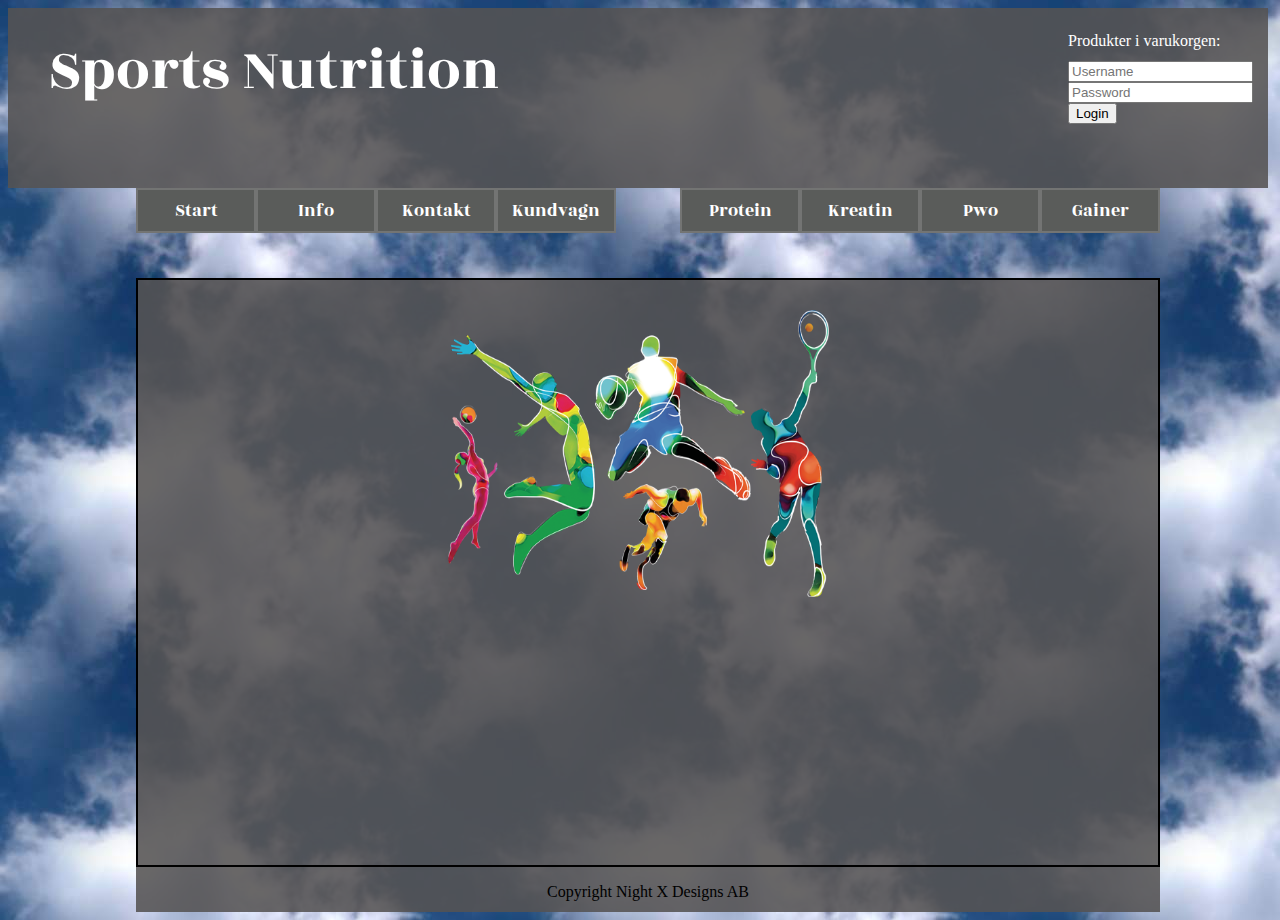
<file: index.html>
<!doctype html>
<html lang="en">
  <head>
    <meta charset="utf-8" />
    <title>Sports-nutrition</title>
    <meta name="viewport" content="width=device-width, initial-scale=1, shrink-to-fit=no" />
    <script src="https://ajax.googleapis.com/ajax/libs/jquery/3.2.1/jquery.min.js"></script>
    <link href="https://fonts.googleapis.com/css?family=Rozha+One" rel="stylesheet" />
    <link rel="stylesheet" type="text/css" href="style.css" />   
</head>
  <body>
    <div class="container">
        <div class="header">
            <div class="headerlogo">
                Sports Nutrition
            </div>
            <div id="loginAndSum">    
                <div class="headerproductscountdiv">Produkter i varukorgen: <a href="#" id="produkterIHeader" onclick='visaCart()'></a></div>
                <div class="headerlogin">
                    <form class="login">
                        <input class="usrnm" type="text" placeholder="Username" /><br/>
                        <input class="pswrd" type="password" placeholder="Password" /><br/>
                        <button type="submit">Login</button>
                    </form>
                </div>
                <div class="memberlogin">
                    <button class="logout">Log out</button>
                </div>    
            </div>
        </div>
        
        <div class="meny">
            <div class="restenMeny"></div>
            <div class="produktMeny"></div>
            <div class="mobilproducts">
                <div class="mobilproductsmenu"></div>
                <div class="mobilProductsSubmenu"></div>
            </div>
        </div>
        
        
        <div class="undermeny"></div>
        
        <div class="main"></div>
        
        <div class="footer">
            <p>Copyright Night X Designs AB</p>
        </div>
    </div>

    <script src="script.js"></script>
    </body>
</html>
</file>
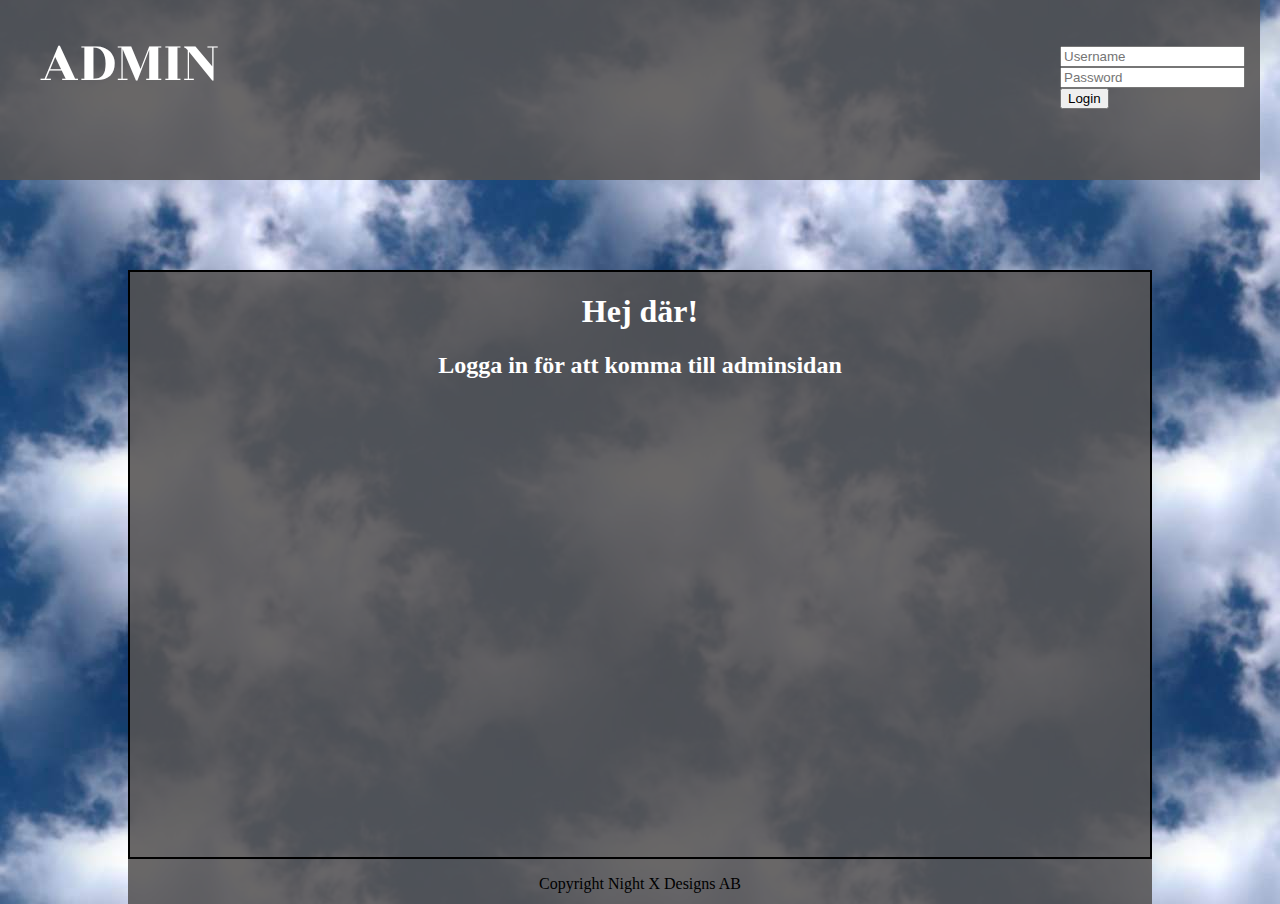
<file: admin.html>
<!doctype html>
<html lang="en">
  <head>
    <meta charset="utf-8" />
    <title>Sports-nutrition</title>
    <meta name="viewport" content="width=device-width, initial-scale=1, shrink-to-fit=no" />
    <script src="https://ajax.googleapis.com/ajax/libs/jquery/3.2.1/jquery.min.js"></script>
    <link href="https://fonts.googleapis.com/css?family=Rozha+One" rel="stylesheet" />
    <link rel="stylesheet" type="text/css" href="admin.css" />   
</head>
    <body>
        <div class="container">
        <div class="header">
            <div class="headerlogo">
                ADMIN
            </div>
            <div id="loginAndSum">  
            </br></br>  
                <div class="headerlogin">
                    <form class="login">
                        <input class="usrnm" type="text" placeholder="Username" /><br/>
                        <input class="pswrd" type="password" placeholder="Password" /><br/>
                        <button type="submit">Login</button>
                    </form>
                </div>
                <div class="memberlogin">
                    <button class="logout">Log out</button>
                </div>    
            </div>
        </div>
        
        <div class="meny"></div>
    
        <div class="main"></div>
        
        <div class="footer">
            <p>Copyright Night X Designs AB</p>
        </div>
     </div>

        <script src="admin.js"></script>
    </body>
</html>
</file>
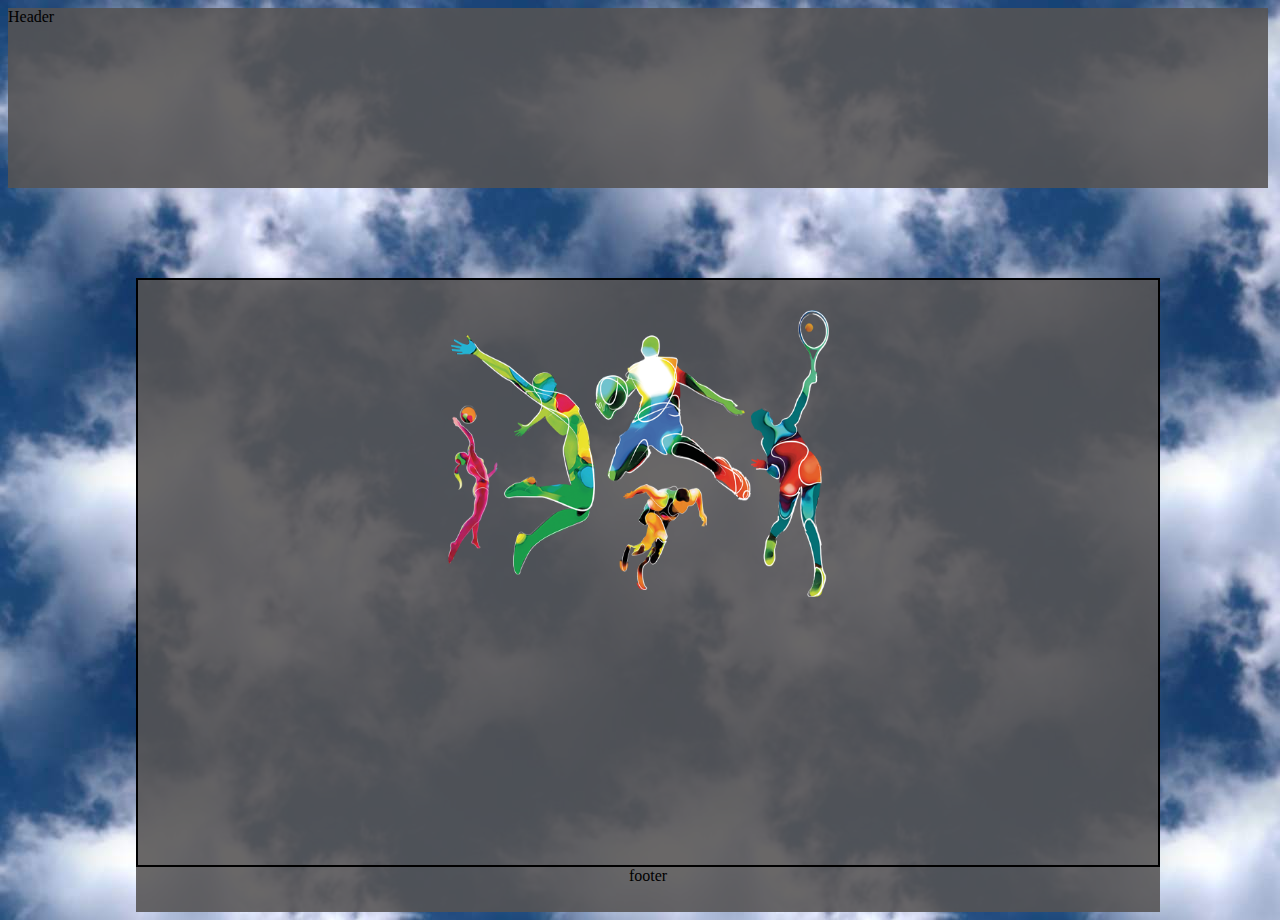
<file: kontakt.html>
<!doctype html>
<html lang="en">
  <head>
    <title>Hello, world!</title>
    <!-- Required meta tags -->
    <meta charset="utf-8">
    <meta name="viewport" content="width=device-width, initial-scale=1, shrink-to-fit=no">
    <link rel="stylesheet" type="text/css" href="style.css">
    <script src="https://ajax.googleapis.com/ajax/libs/jquery/3.2.1/jquery.min.js"></script>
   
</head>
  <body>
        <div class="container">
            <div class="header">
                Header
            </div>
            <div class="meny">
                
            </div>
            <div class="main">
                1
            </div>
            <div class="footer">
            footer
            </div>
        </div>
    <!-- Optional JavaScript -->
    <!-- jQuery first, then Popper.js, then Bootstrap JS -->
    <script src="script.js"></script>
 </body>
</html>
</file>
<file: style.css>
body{
    max-width: 1280px;
    background-image: url(bilder/sky.jpg);
    background-repeat: repeat;
}
.container{
    padding:0px;
    display: grid;
    grid-template-columns: 10vw 80vw 10vw;
    grid-template-rows: 20vh 5vh 5vh auto 5vh;
    grid-template-areas: 
    "header header header"
    ". meny ."
    ". undermeny ."
    ". main ."
    ". footer ."
    ;
}
.header{
    grid-area: header;
    margin-right:20px;
    display: flex;
    flex-direction: row;
    justify-content: space-between;
    background-color:rgba(85, 83, 83, 0.884);
}
.headerlogo{
    width:500px;
    font-size: 60px;
    padding-top:20px;
    padding-left:40px;
    font-family: 'Rozha One', serif;
    color:white;
}
.headerlogin{
    width:200px;
    margin-top:10px;
}
.headerproductscountdiv{
    color:white;
    margin-top:20px;
    margin-right:20px;
}
#produkterIHeader{
    text-decoration: none;
    color:white;
    margin-top:20px;
    font-size: 20px;
}
/* --- CSS FÖR MENYN START ---- */

.meny{
    display: flex;
    flex-direction: row;
    justify-content: space-between;
    grid-area: meny;
    width:100%;
}
.produktMeny{
    display: flex;
    justify-content: center;
    width:650px;
}
.restenMeny{
    width:100%;

}
.undermeny{
    display: flex;
    justify-content: space-around;
    grid-area: undermeny;
    width:100%;
    margin-left: 0px;
    margin-top:5px;
}
.mobilproducts{
    display: none;  
}
.menybutton {
    font-family: 'Rozha One', serif;
    width:120px;
    height: 100%;
    display: inline-block;
    cursor: pointer;
    text-align: center;
    text-decoration: none;
    outline: none;
    color: #fff;
    background-color: rgb(90, 92, 90);
    border: 2px solid rgb(115, 116, 115);
    font-size: 2vh;
  }  

.menybutton:hover {background-color: blue;}
  
.menybutton:active {
    background-color: #433e8e;
    box-shadow: 3 1px #666;
    transform: translateY(4px);
}
.undermenybutton {
    width: 15vw;
    height: 3.5vh;
    display: inline-block;
    text-align: center;
    text-decoration: none;
    outline: none;
    cursor: pointer;
    color: #fff;
    background-color: rgb(153, 155, 153);
    border: 2px solid rgb(219, 219, 219);
    border-radius: 50px;
    font-size: 1.7vh;
    font-family: 'Rozha One', serif;
}  
.undermenybutton:hover {background-color: blue;}
  
.undermenybutton:active {
    background-color: #433e8e;
    box-shadow: 3 1px #666;
    transform: translateY(4px);
}
/* --- CSS FÖR MENYN SLUT ---- */



/* --- CSS FÖR MAIN START ---- */
.main{
    grid-area: main;
    display: flex;
    flex-direction: row;
    justify-content: space-around;
    flex-wrap: wrap;
    border:2px solid black;
    background-color:rgba(85, 83, 83, 0.884);
    text-align: center;
    color:white;
    min-height: 65vh;
    margin: 0px;
}
#mainlogga{
    margin-top:30px;
    width:400px;
    height: 300px;
}
/* --- CSS FÖR MAIN SLUT ---- */



/* --- CSS FÖR PRODUKTKORT START ---- */
.cardDiv{
    border:2px solid black;
    height:500px;
    width: 400px;
    margin-bottom: 30px;
    margin-top:30px;
    background-color: white;
    overflow: auto;
    color: rgb(59, 59, 59);
}
.cardProdname{
    margin:0px;
    font-size: 30px;
    height: 85px;
}
.cardImageDiv{
    margin:0px;
    padding:0px;

}
.cardInfoDiv{
    margin:0px;
    padding:0px;
    font-size: 10px;
}
.prodbild{
    width: 17vw;
    height:25vh; 
    margin:0px;
    padding:0px;
    max-width: 100%;
    height: auto;
    width: auto\9; /* ie8 */
    
}
.cardinfo{
    font-size: 15px;
    height:40%;
    margin-top:15px;
    padding-left:10px;
    padding-right:10px;
}
.cardpris{
    color:rgb(216, 186, 52);
    font-size: 5vh;
    margin:0px;
}
.buyDiv{
    margin:0px;
    padding:0px;
}
.buy{
    width:20vw;
    height:5vh;
    
    font-size: 20px;
}
/* --- CSS FÖR PRODUKTKORT SLUT ---- */
/* --- CSS FÖR STORT PRODUKTKORT START ---- */

#FULLCardDiv{
    margin-top:40px;
    margin-bottom:40px;
    width:500px;
    height:80vh;
    background-color: white;
}
#FULLCardProdname{
    font-size: 40px;
    color:black;
}
#FULLProdbild{
    width:300px;
    height: 300px;
    margin:10px;
}
#FULLProdDesc{
    color:black;
    margin:20px 20px 0px 20px;
    font-size: 20px;
}

/* --- CSS FÖR KUNDVAGNEN START ---- */
.cartSummeringAntalOchPris{
    font-size: 20px;
    border:3px solid white;
    width:350px;
    height:130px;
    margin:auto;
    border-radius: 15%;
    background-color: rgba(88, 31, 194, 0.342)
}
.carth1{
    margin:0px;
    font-family: 'Rozha One', serif;

}
.cartCardsDiv{
    display: flex;
    flex-direction: row;
    flex-wrap: wrap;
    width:100%;
    justify-content: space-around;

}
.clearlist{
    width:200px;
    height:30px;
    font-size: 15px;
    margin-bottom: 20px;
    margin-top:20px;
    
}
/* --- CSS FÖR KUNDVAGNEN START ---- */



/* --- CSS FÖR KUNDVAGNENS PRODUKTKORT START ---- */
.cartDiv{
    display: flex;
    flex-direction: column;
    justify-content: space-around;
    text-align: center;
}
.cartCardDiv{
    display: flex;
    flex-direction: column;
    justify-content: space-between;
    border:2px solid black;
    height:200px;
    width: 200px;
    margin: 20px;
    background-color: white;
    overflow: auto;
    color: rgb(59, 59, 59);
    font-family: 'Rozha One', serif;
    box-shadow: 0 4px 8px 0 rgba(0,0,0,0.2);
    transition: 0.3s;
}
.cartCardDiv:hover {
    box-shadow: 0 8px 26px 0 blue;
}
.cartCardProdNameDiv{
    font-size: 13px;
    height: 40px;
    width:100%;
}
.cartCardImageDiv{
    margin:0px;
    padding:0px;
    height: 90px;
}
.cartCardPrisDiv{
    height: 40px;
}
.cartProdbild{
    width: 100px;
    height:90px; 
    margin-top:5px;
    padding:0px;
    width: auto\9; /* ie8 */   
}
.cartCardpris{
    color:rgb(216, 186, 52);
    font-size: 3vh;
    margin:0px;
}
/* --- CSS FÖR KUNDVAGNS PRODUKTKORT SLUT ---- */



/* --- CSS FÖR KONTAKT SIDAN START ---- */
.kartaOchKontaktinfoDiv{
    display:flex;
    flex-direction: row;
    width: 100%;
    width: 90%;
    margin-bottom: 30px;
}
#mapDiv{
    width:70%;
}
#addressDiv{
    width:30%;
    font-size: 20px;
}
/* --- CSS FÖR KONTAKT SIDAN SLUT ---- */




/* --- CSS FÖR FOOTER START ---- */
.footer{
    grid-area: footer;
    display: flex;
    padding-bottom:45px;
    flex-direction: row;
    justify-content: space-around;
    background-color:rgba(85, 83, 83, 0.884);
/* --- CSS FÖR FOOTER SLUT ---- */
}

@media only screen and (max-width: 1000px) {
.container{
    grid-template-columns: 10vw 80vw 10vw ;
    grid-template-rows: 20vh 5vh 5vh auto 5vh;
    grid-template-areas: 
    "header header header"
    "meny meny meny"
    ". undermeny ."
    ". main ."
    ". footer ."
    ;
}
.header{
    margin:0px;
}
.headerlogo{
    font-size: 20px;
    color:white;
}  
#loginAndSum{
    display: flex;
    flex-direction: column;
}
#produkterIHeader{
    margin-top:40px;
    font-size: 15px;
    color:white;
}
.headerproductscountdiv{
    width:100%;
}
.headerlogin{
    padding-left: 0px;
    margin: 0px;
}
.login{
    margin-right: 20px;
    margin-top: 10px;
}
.headerproductscountdiv{
    margin-top:5px;
    margin-right:20px;
}
.meny{
    width: 100%;
    margin: auto;
} 
.mobilproducts{
    display: flex;
    flex-direction: column;
    justify-content: space-between;
    width: 100%;
}
.mobilproductsmenu{
    display: flex;
    justify-content: center;
    width:100%;
    margin-bottom: 10px;
}
.mobilProductsSubmenu{
    display: flex;
    justify-content: space-around;
    width:70%;
    margin-bottom:90px;
}
.produktMeny{
    display: none;
}
.restenMeny{
    display: flex;
    flex-direction: row;
    justify-content: center;
    width:100%;
    position: fixed;
    bottom:0px;
}
.menybutton {
    width:230px;
    height: 40px;
}
.undermenybutton{
    width:230px;
    height:100%;
}
.undermeny{
    display: none;
}
.main{
    margin-top:10px;
} 
#mainlogga{
    width:240px;
    height:200px;
}
    /* produktkortscss start */
.cardDiv{
    height:350px;
    width: 200px;
    margin-bottom: 10px;
    margin-top:10px;
}
.cardProdname{
    margin:0px;
    padding:0px;
    font-size: 20px;
    height: 45px;
}
.cardImageDiv{
    margin:0px;
    padding:0px;
}
.cardInfoDiv{
    margin:0px;
    padding:0px;
    font-size: 10px;
}
.prodbild{
    width: 100px;
    height:100px; 
    
}
.cardinfo{
    font-size: 15px;
    height:40%;
    margin-top:15px;
    padding-left:10px;
    padding-right:10px;
}
.cardpris{
    color:rgb(216, 186, 52);
    font-size: 25px;
    margin:0px;
}
.buy{
    width:150px;
    height:20px;
    font-size: 13px;
}
/* produktkortscss slut */
.carth1{
    font-size: 40px;
}
.cartSummeringAntalOchPris{
    width:250px;
    height:80px;
    font-size: 15px;
}
div > hr{
    width:230px;
}
.cartCardDiv{
    width:100px;
    height:120px;
}
.cartCardProdNameDiv{
    font-size: 9px;
    margin:0px;
}
.cartProdbild{
    width:45px;
    height: 50px;
    margin:0px;
}
.cartCardpris{
    font-size: 13px;
    margin-top:0px;
}

/* --- Info CSS MOBIL --- */
#address{
    font-size: 18px;
}
#map{
    width:230px;
    height: 160px;
    margin:0px;
}
}

@media only screen and (max-width: 600px) {
    .container{
        grid-template-columns: 10vw 80vw 10vw ;
        grid-template-rows: 20vh 5vh 5vh auto 5vh;
        grid-template-areas: 
        "header header header"
        "meny meny meny"
        ". undermeny ."
        ". main ."
        ". footer ."
        ;
    }
    .header{
        margin:0px;
    }
    .headerlogo{
        font-size: 20px;
        color:white;
    }  
    #loginAndSum{
        display: flex;
        flex-direction: column;
    }
    #produkterIHeader{
        margin-top:40px;
        font-size: 15px;
        color:white;
    }
    .headerproductscountdiv{
        width:100%;
    }
    .headerlogin{
        padding-left: 0px;
        margin: 0px;
    }
    .login{
        margin-right: 20px;
        margin-top: 10px;
    }
    .headerproductscountdiv{
        margin-top:5px;
        margin-right:20px;
    }
    .meny{
        width: 100%;
    } 
    .mobilproducts{
        display: flex;
        flex-direction: column;
        justify-content: space-between;
        width: 500px;
    }
    .mobilproductsmenu{
        display: flex;
        justify-content: center;
        width:100%;
        margin-bottom: 10px;
    }
    .mobilProductsSubmenu{
        display: flex;
        justify-content: space-around;
        width:70%;
        margin:auto;
    }
    .produktMeny{
        display: none;
    }
    .restenMeny{
        display: flex;
        flex-direction: row;
        justify-content: center;
        width:100%;
        position: fixed;
        bottom:0px;
    }
    .menybutton {
        width:80px;
        height: 40px;
    }
    .undermenybutton{
        width:100px;
        height: 20px;
    }
    .undermeny{
        display: none;
    }
    .main{
        margin-top:10px;
    } 
    #mainlogga{
        width:240px;
        height:200px;
    }
    /* produktkortscss start */
.cardDiv{
    height:350px;
    width: 200px;
    margin-bottom: 10px;
    margin-top:10px;
}
.cardProdname{
    margin:0px;
    padding:0px;
    font-size: 20px;
    height: 45px;
}
.cardImageDiv{
    margin:0px;
    padding:0px;
}
.cardInfoDiv{
    margin:0px;
    padding:0px;
    font-size: 10px;
}
.prodbild{
    width: 100px;
    height:100px; 
    
}
.cardinfo{
    font-size: 15px;
    height:40%;
    margin-top:15px;
    padding-left:10px;
    padding-right:10px;
}
.cardpris{
    color:rgb(216, 186, 52);
    font-size: 25px;
    margin:0px;
}
.buy{
    width:150px;
    height:20px;
    font-size: 13px;
}
/* produktkortscss slut */
.carth1{
    font-size: 40px;
}
.cartSummeringAntalOchPris{
    width:250px;
    height:80px;
    font-size: 15px;
}
div > hr{
    width:230px;
}
.cartCardDiv{
    width:100px;
    height:120px;
}
.cartCardProdNameDiv{
    font-size: 9px;
    margin:0px;
}
.cartProdbild{
    width:45px;
    height: 50px;
    margin:0px;
}
.cartCardpris{
    font-size: 13px;
    margin-top:0px;
}

/* --- Info CSS MOBIL --- */
#address{
    font-size: 18px;
}
#map{
    width:230px;
    height: 160px;
    margin:0px;
}
}
</file>
<file: admin.css>
body{
    max-width: 1280px;
    background-image: url(bilder/sky.jpg);
    background-repeat: repeat;
    margin:auto
}
.memberlogin{
    margin-right: 70px;
    margin-top: 20px;
}
.logout{
    width:150px;
    height:40px;
}
.container{
    padding:0px;
    display: grid;
    max-width:100%;
    grid-template-columns: 128px 1024px 128px ;
    grid-template-rows: 20vh 5vh 5vh auto 5vh;
    grid-template-areas: 
    "header header header"
    ". meny ."
    ". undermeny ."
    ". main ."
    ". footer ."
    ;
}
.header{
    grid-area: header;
    margin-right:20px;
    display: flex;
    flex-direction: row;
    justify-content: space-between;
    background-color:rgba(85, 83, 83, 0.884);
}
.headerlogo{
    width:500px;
    font-size: 60px;
    padding-top:20px;
    padding-left:40px;
    font-family: 'Rozha One', serif;
    color:white;
}
.headerlogin{
    width:200px;
    margin-top:10px;
}
.headerproductscountdiv{
    margin-top:20px;
    margin-right:20px;
}
#produkterIHeader{
    text-decoration: none;
    color:white;
    margin-top:20px;
    font-size: 20px;
}
/* --- CSS FÖR MENYN START ---- */

.meny{
    display: flex;
    flex-direction: row;
    justify-content: space-between;
    grid-area: meny;
    width:60%;
    margin:auto;
}
.mobilproducts{
    display: none;  
}
.menybutton {
    font-family: 'Rozha One', serif;
    width:120px;
    height: 100%;
    display: inline-block;
    cursor: pointer;
    text-align: center;
    text-decoration: none;
    outline: none;
    color: #fff;
    background-color: rgb(90, 92, 90);
    border: 2px solid rgb(115, 116, 115);
    font-size: 2vh;
  }  

.menybutton:hover {background-color: blue;}
  
.menybutton:active {
    background-color: #433e8e;
    box-shadow: 3 1px #666;
    transform: translateY(4px);
}
.undermenybutton {
    width: 15vw;
    height: 3.5vh;
    display: inline-block;
    text-align: center;
    text-decoration: none;
    outline: none;
    cursor: pointer;
    color: #fff;
    background-color: rgb(153, 155, 153);
    border: 2px solid rgb(219, 219, 219);
    border-radius: 50px;
    font-size: 1.7vh;
    font-family: 'Rozha One', serif;
}  
.undermenybutton:hover {background-color: blue;}
  
.undermenybutton:active {
    background-color: #433e8e;
    box-shadow: 3 1px #666;
    transform: translateY(4px);
}
/* --- CSS FÖR MENYN SLUT ---- */



/* --- CSS FÖR MAIN START ---- */
.main{
    grid-area: main;
    display: flex;
    flex-direction: row;
    justify-content: space-around;
    flex-wrap: wrap;
    border:2px solid black;
    background-color:rgba(85, 83, 83, 0.884);
    text-align: center;
    color:white;
    min-height: 65vh;
    margin: 0px;
}
#mainlogga{
    margin-top:30px;
    width:400px;
    height: 300px;
}
/* --- CSS FÖR MAIN SLUT ---- */



/* --- CSS FÖR PRODUKTKORT START ---- */
.cardDiv{
    border:2px solid black;
    height:500px;
    width: 400px;
    margin-bottom: 30px;
    margin-top:30px;
    background-color: white;
    overflow: auto;
    color: rgb(59, 59, 59);
}
.cardProdname{
    margin:0px;
    font-size: 30px;
    height: 85px;
}
.cardImageDiv{
    margin:0px;
    padding:0px;

}
.cardInfoDiv{
    margin:0px;
    padding:0px;
    font-size: 10px;
}
.prodbild{
    width: 17vw;
    height:25vh; 
    margin:0px;
    padding:0px;
    max-width: 100%;
    height: auto;
    width: auto\9; /* ie8 */
    
}
.cardinfo{
    font-size: 15px;
    height:40%;
    margin-top:15px;
    padding-left:10px;
    padding-right:10px;
}
.cardpris{
    color:rgb(216, 186, 52);
    font-size: 5vh;
    margin:0px;
}
.buyDiv{
    margin:0px;
    padding:0px;
}
.buy{
    width:20vw;
    height:5vh;
    
    font-size: 20px;
}
/* --- CSS FÖR PRODUKTKORT SLUT ---- */



/* --- CSS FÖR KUNDVAGNEN START ---- */
.cartSummeringAntalOchPris{
    font-size: 20px;
    border:3px solid white;
    width:350px;
    height:130px;
    margin:auto;
    border-radius: 15%;
    background-color: rgba(88, 31, 194, 0.342)
}
.carth1{
    margin:0px;
    font-family: 'Rozha One', serif;

}
.cartCardsDiv{
    display: flex;
    flex-direction: row;
    flex-wrap: wrap;
    width:100%;
    justify-content: space-around;

}
.clearlist{
    width:200px;
    height:30px;
    font-size: 15px;
    margin-bottom: 20px;
    margin-top:20px;
    
}
/* --- CSS FÖR KUNDVAGNEN START ---- */



/* --- CSS FÖR KUNDVAGNENS PRODUKTKORT START ---- */
.cartDiv{
    display: flex;
    flex-direction: column;
    justify-content: space-around;
    text-align: center;
}
.cartCardDiv{
    display: flex;
    flex-direction: column;
    justify-content: space-between;
    border:2px solid black;
    height:200px;
    width: 200px;
    margin: 20px;
    background-color: white;
    overflow: auto;
    color: rgb(59, 59, 59);
    font-family: 'Rozha One', serif;
    box-shadow: 0 4px 8px 0 rgba(0,0,0,0.2);
    transition: 0.3s;
}
.cartCardDiv:hover {
    box-shadow: 0 8px 26px 0 blue;
}
.cartCardProdNameDiv{
    font-size: 13px;
    height: 40px;
    width:100%;
}
.cartCardImageDiv{
    margin:0px;
    padding:0px;
    height: 90px;
}
.cartCardPrisDiv{
    height: 40px;
}
.cartProdbild{
    width: 100px;
    height:90px; 
    margin-top:5px;
    padding:0px;
    width: auto\9; /* ie8 */   
}
.cartCardpris{
    color:rgb(216, 186, 52);
    font-size: 3vh;
    margin:0px;
}
/* --- CSS FÖR KUNDVAGNS PRODUKTKORT SLUT ---- */



/* --- CSS FÖR KONTAKT SIDAN START ---- */
.kartaOchKontaktinfoDiv{
    display:flex;
    flex-direction: row;
    width: 100%;
    width: 90%;
    margin-bottom: 30px;
}
#mapDiv{
    width:70%;
}
#addressDiv{
    width:30%;
    font-size: 20px;
}
/* --- CSS FÖR KONTAKT SIDAN SLUT ---- */




/* --- CSS FÖR FOOTER START ---- */
.footer{
    grid-area: footer;
    display: flex;
    padding-bottom:45px;
    flex-direction: row;
    justify-content: space-around;
    background-color:rgba(85, 83, 83, 0.884);
/* --- CSS FÖR FOOTER SLUT ---- */
}
#kundlistaAdmin{
    display: flex;
    flex-direction: column;
    list-style-type: none;
    width: 100%;
}
ul{
    list-style-type: none;
}

@media only screen and (max-width: 1000px) {
.container{
    grid-template-columns: 10vw 80vw 10vw ;
    grid-template-rows: 20vh 5vh 5vh auto 5vh;
    grid-template-areas: 
    "header header header"
    "meny meny meny"
    ". undermeny ."
    ". main ."
    ". footer ."
    ;
}
.header{
    margin:0px;
}
.headerlogo{
    font-size: 20px;
    color:white;
}  
#loginAndSum{
    display: flex;
    flex-direction: column;
}
#produkterIHeader{
    margin-top:40px;
    font-size: 15px;
    color:white;
}
.headerproductscountdiv{
    width:100%;
}
.headerlogin{
    padding-left: 0px;
    margin: 0px;
}
.login{
    margin-right: 20px;
    margin-top: 10px;
}
.headerproductscountdiv{
    margin-top:5px;
    margin-right:20px;
}
.meny{
    width: 100%;
    margin: auto;
} 

.menybutton {
    width:230px;
    height: 40px;
}
.undermenybutton{
    width:230px;
    height:100%;
}
.undermeny{
    display: none;
}
.main{
    margin-top:10px;
} 
#mainlogga{
    width:240px;
    height:200px;
}
    /* produktkortscss start */
.cardDiv{
    height:350px;
    width: 200px;
    margin-bottom: 10px;
    margin-top:10px;
}
.cardProdname{
    margin:0px;
    padding:0px;
    font-size: 20px;
    height: 45px;
}
.cardImageDiv{
    margin:0px;
    padding:0px;
}
.cardInfoDiv{
    margin:0px;
    padding:0px;
    font-size: 10px;
}
.prodbild{
    width: 100px;
    height:100px; 
    
}
.cardinfo{
    font-size: 15px;
    height:40%;
    margin-top:15px;
    padding-left:10px;
    padding-right:10px;
}
.cardpris{
    color:rgb(216, 186, 52);
    font-size: 25px;
    margin:0px;
}
.buy{
    width:150px;
    height:20px;
    font-size: 13px;
}
/* produktkortscss slut */
.carth1{
    font-size: 40px;
}
.cartSummeringAntalOchPris{
    width:250px;
    height:80px;
    font-size: 15px;
}
div > hr{
    width:230px;
}
.cartCardDiv{
    width:100px;
    height:120px;
}
.cartCardProdNameDiv{
    font-size: 9px;
    margin:0px;
}
.cartProdbild{
    width:45px;
    height: 50px;
    margin:0px;
}
.cartCardpris{
    font-size: 13px;
    margin-top:0px;
}

/* --- Info CSS MOBIL --- */
#address{
    font-size: 18px;
}
#map{
    width:230px;
    height: 160px;
    margin:0px;
}
#kundlistaAdmin{
    display: flex;
    flex-direction: column;
    list-style-type: none;
}
ul{
    list-style-type: none;
}


}

@media only screen and (max-width: 600px) {
    .container{
        grid-template-columns: 10vw 80vw 10vw ;
        grid-template-rows: 20vh 5vh 5vh auto 5vh;
        grid-template-areas: 
        "header header header"
        "meny meny meny"
        ". undermeny ."
        ". main ."
        ". footer ."
        ;
    }
    .header{
        margin:0px;
    }
    .headerlogo{
        font-size: 20px;
        color:white;
    }  
    #loginAndSum{
        display: flex;
        flex-direction: column;
    }
    #produkterIHeader{
        margin-top:40px;
        font-size: 15px;
        color:white;
    }
    .headerproductscountdiv{
        width:100%;
    }
    .headerlogin{
        padding-left: 0px;
        margin: 0px;
    }
    .login{
        margin-right: 20px;
        margin-top: 10px;
    }
    .headerproductscountdiv{
        margin-top:5px;
        margin-right:20px;
    }
    .meny{
        width: 100%;
    } 
    .mobilproducts{
        display: flex;
        flex-direction: column;
        justify-content: space-between;
        width: 500px;
    }
    .mobilproductsmenu{
        display: flex;
        justify-content: center;
        width:100%;
        margin-bottom: 10px;
    }
    .mobilProductsSubmenu{
        display: flex;
        justify-content: space-around;
        width:70%;
        margin:auto;
    }
    .produktMeny{
        display: none;
    }
    .restenMeny{
        display: flex;
        flex-direction: row;
        justify-content: center;
        width:100%;
        position: fixed;
        bottom:0px;
    }
    .menybutton {
        width:80px;
        height: 40px;
    }
    .undermenybutton{
        width:100px;
        height: 20px;
    }
    .undermeny{
        display: none;
    }
    .main{
        margin-top:10px;
    } 
    #mainlogga{
        width:240px;
        height:200px;
    }
    /* produktkortscss start */
.cardDiv{
    height:350px;
    width: 200px;
    margin-bottom: 10px;
    margin-top:10px;
}
.cardProdname{
    margin:0px;
    padding:0px;
    font-size: 20px;
    height: 45px;
}
.cardImageDiv{
    margin:0px;
    padding:0px;
}
.cardInfoDiv{
    margin:0px;
    padding:0px;
    font-size: 10px;
}
.prodbild{
    width: 100px;
    height:100px; 
    
}
.cardinfo{
    font-size: 15px;
    height:40%;
    margin-top:15px;
    padding-left:10px;
    padding-right:10px;
}
.cardpris{
    color:rgb(216, 186, 52);
    font-size: 25px;
    margin:0px;
}
.buy{
    width:150px;
    height:20px;
    font-size: 13px;
}
/* produktkortscss slut */
.carth1{
    font-size: 40px;
}
.cartSummeringAntalOchPris{
    width:250px;
    height:80px;
    font-size: 15px;
}
div > hr{
    width:230px;
}
.cartCardDiv{
    width:100px;
    height:120px;
}
.cartCardProdNameDiv{
    font-size: 9px;
    margin:0px;
}
.cartProdbild{
    width:45px;
    height: 50px;
    margin:0px;
}
.cartCardpris{
    font-size: 13px;
    margin-top:0px;
}

/* --- Info CSS MOBIL --- */
#address{
    font-size: 18px;
}
#map{
    width:230px;
    height: 160px;
    margin:0px;
}
}
</file>
